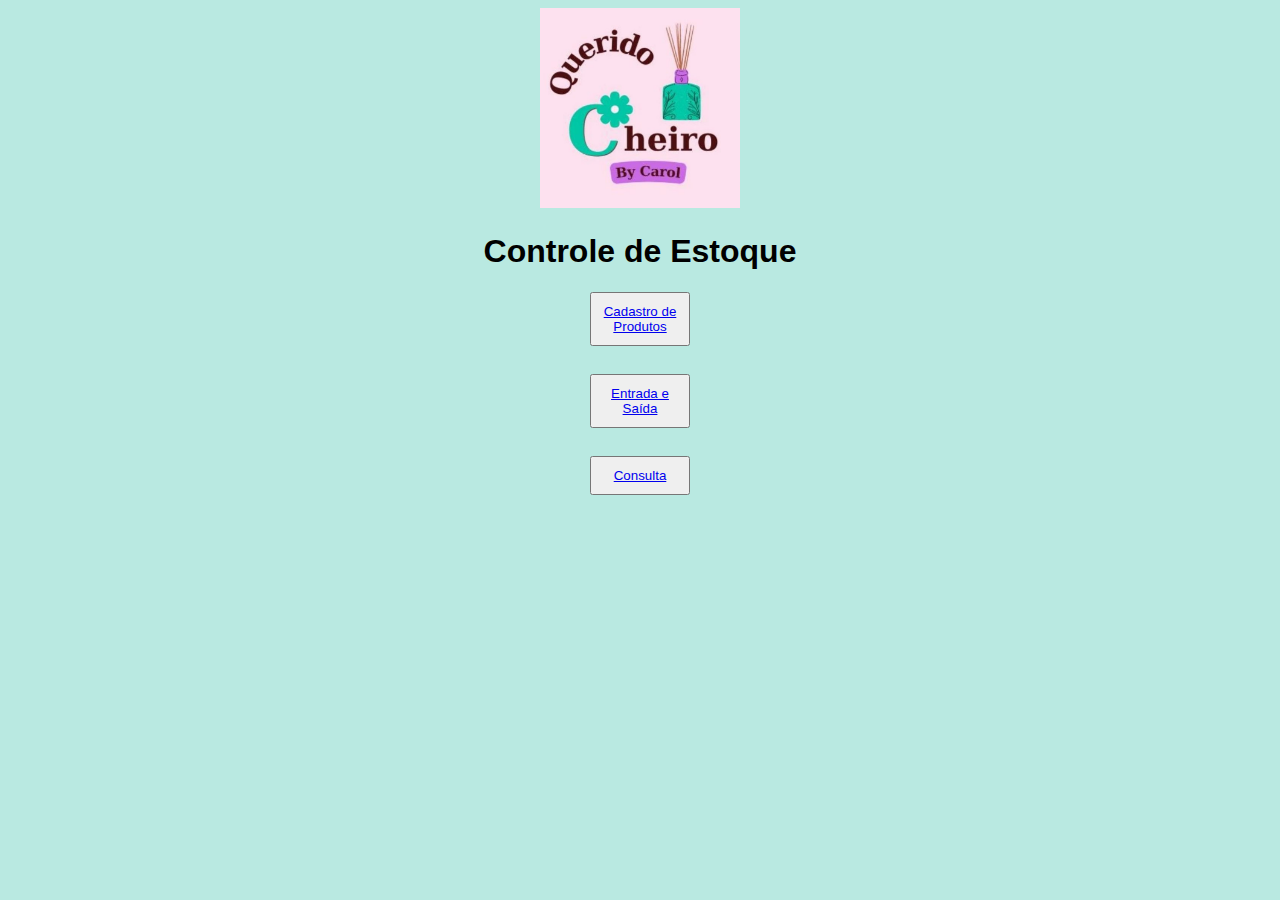
<file: index.html>
<!DOCTYPE html>
<html lang="pt-br">
<head>
    <meta charset="UTF-8">
    <meta http-equiv="X-UA-Compatible" content="IE=edge">
    <meta name="viewport" content="width=device-width, initial-scale=1.0">
    <title>Controle de Estoque</title>
</head>
<body>
    <img src="img/logo.png" alt="Logo Querido Cheiro" width="200">
    <h1>Controle de Estoque</h1>
    <button><a href="cadastro.html">Cadastro de Produtos</a></button>
    <br><br>
    <button><a href="entradaesaida.html">Entrada e Saída</a></button>
    <br><br>
    <button><a href="consulta.html">Consulta</a></button>
</body>
<link rel="stylesheet" href="style.css">
</html>
</file>
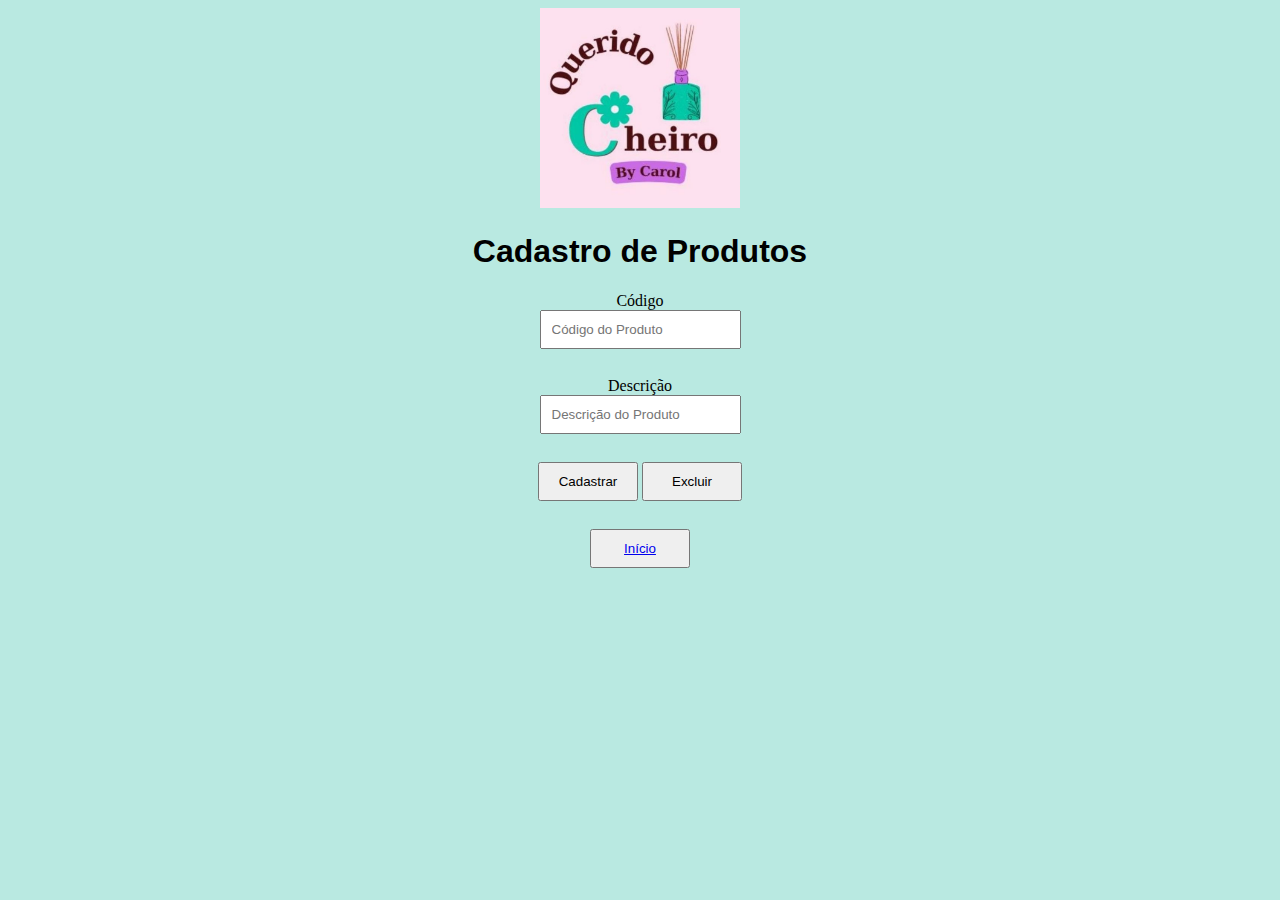
<file: cadastro.html>
<!DOCTYPE html>
<html lang="pt-br">
<head>
    <meta charset="UTF-8">
    <meta http-equiv="X-UA-Compatible" content="IE=edge">
    <meta name="viewport" content="width=device-width, initial-scale=1.0">
    <title>Cadastro de Produtos</title>
</head>
<body>
    <img src="img/logo.png" alt="Logo Querido Cheiro" width="200">
    <h1>Cadastro de Produtos</h1>
    <!-- Formulario para cadastro de produtos -->
    <form> 
        <div>
            <label for="code">Código</label><br>
            <input type="number" name="code" id="code" placeholder="Código do Produto"><br><br>
        </div>
        <div>
            <label for="description">Descrição</label><br>
            <input type="text" name="description" id="description" placeholder="Descrição do Produto"><br><br>
        </div>
        <div>
            <button>Cadastrar</button>
            <button>Excluir</button><br><br>
        </div>
    </form>
    <!-- Botao retorna para a tela inicial -->
    <button><a href="index.html">Início</a></button>
</body>
<link rel="stylesheet" href="style.css">
</html>
</file>
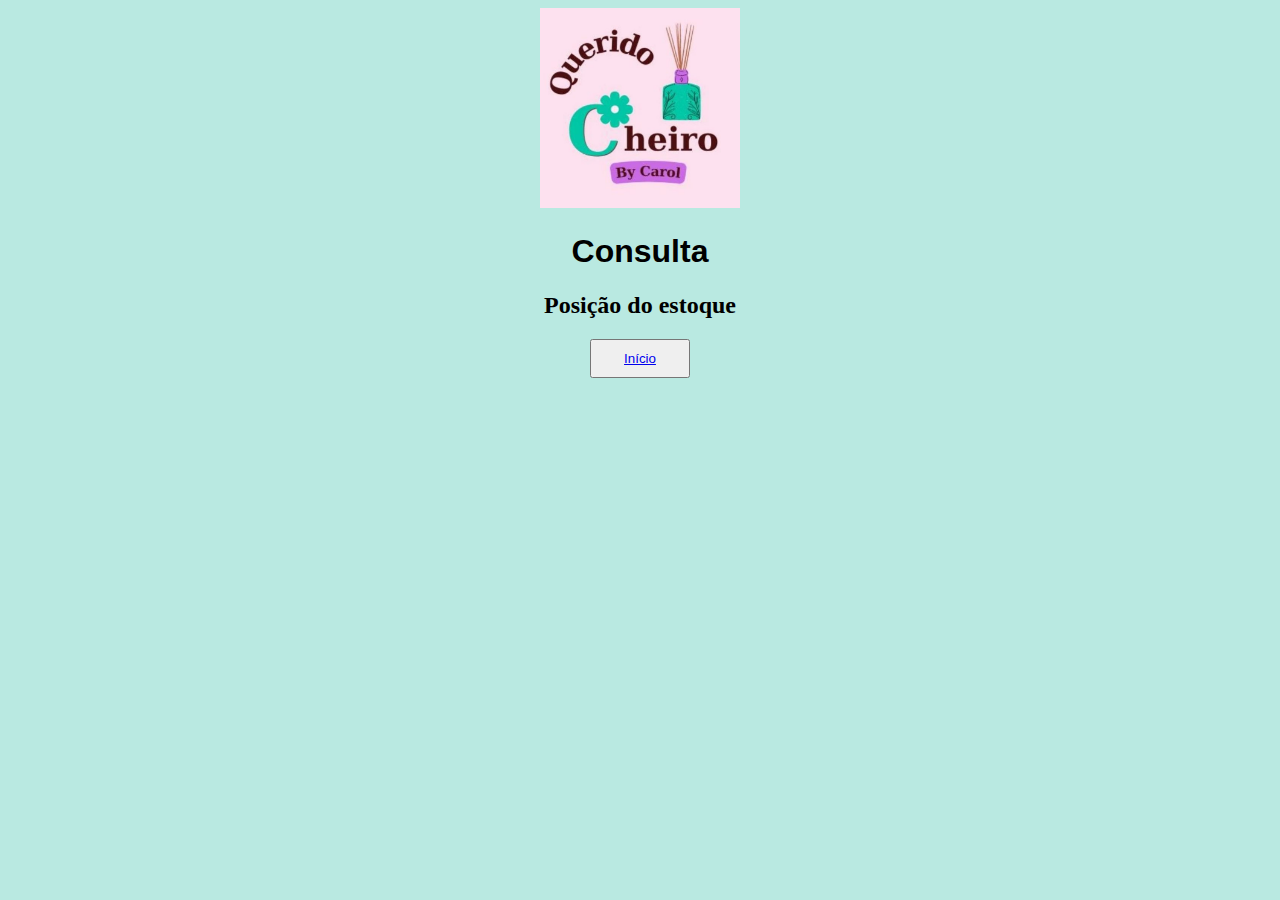
<file: consulta.html>
<!DOCTYPE html>
<html lang="pt-br">
<head>
    <meta charset="UTF-8">
    <meta http-equiv="X-UA-Compatible" content="IE=edge">
    <meta name="viewport" content="width=device-width, initial-scale=1.0">
    <title>Consulta</title>
</head>
<body>
    <img src="img/logo.png" alt="Logo Querido Cheiro" width="200">
    <!-- Mostra tabela de produtos em estoque -->
    <h1>Consulta</h1>
    <h2>Posição do estoque</h2>




    <!-- Botão para a tela inicial -->
    <button><a href="index.html">Início</a></button>
</body>
<link rel="stylesheet" href="style.css">
</html>
</file>
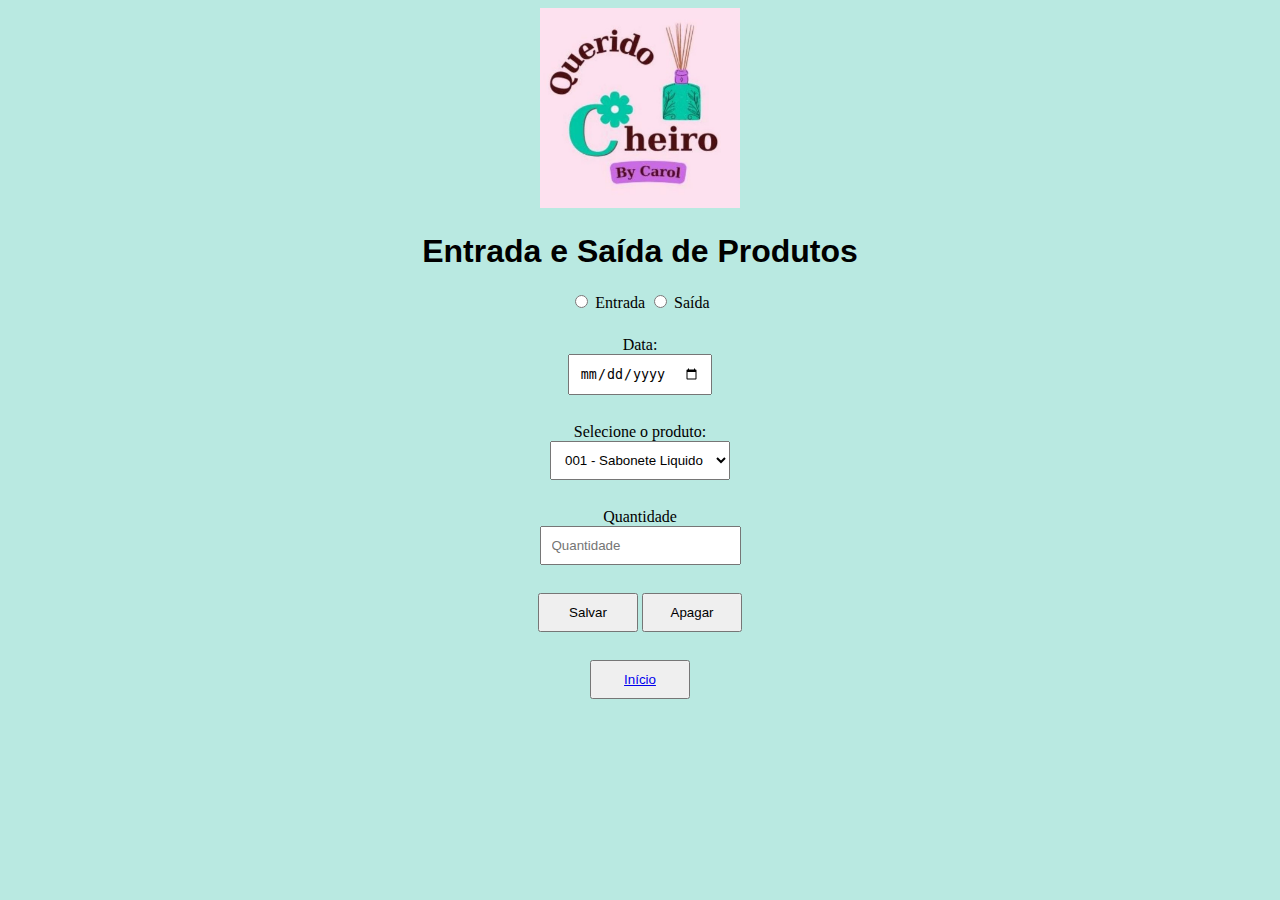
<file: entradaesaida.html>
<!DOCTYPE html>
<html lang="pt-br">
<head>
    <meta charset="UTF-8">
    <meta http-equiv="X-UA-Compatible" content="IE=edge">
    <meta name="viewport" content="width=device-width, initial-scale=1.0">
    <title>Entrada e Saída</title>
</head>
<body>
    <img src="img/logo.png" alt="Logo Querido Cheiro" width="200">
    <h1>Entrada e Saída de Produtos</h1>
    
    <form>
        <div>
        <!-- Opção para entrada ou saída do estoque -->
            <input type="radio" name="movimentacao" value="entrada"> Entrada
            <input type="radio" name="movimentacao" value="saida"> Saída
            <br><br>
        </div>
        <div>
        <div>
            <label for="data">Data: </label><br>
            <input type="date" for="data" name="data" id="data" placeholder="Data"><br><br>
        </div>
        <!-- Lista de seleção de produto -->
            <label for="code">Selecione o produto:</label><br>
            <select id="code" name="code">
                <option value="001">001 - Sabonete Liquido</option>
                <option value="002">002 - Aromatizante</option>
            </select>
            <br><br>
        </div>
        <div>
            <label for="quantidade">Quantidade</label><br>
            <input type="number" for="quantidade" name="quantidade" id="quantidade" placeholder="Quantidade"><br><br>
        </div>
        <div>
            <button type="button">Salvar</button>
            <button type="reset">Apagar</button><br><br>
        </div>
    </form>
    <!-- Botao para a tela inicial -->
    <button><a href="index.html">Início</a></button>
</body>
<link rel="stylesheet" href="style.css">
</html>
</file>
<file: style.css>
/* layout */
h1{
    font-family:Verdana, Geneva, Tahoma, sans-serif;
    text-align: center;
}
body {
    background-color: rgba(160, 225, 215, 0.742);
    text-align: center;
}
form {
    text-align: center;
}
input, button, select {
    padding: 10px;
    margin-bottom: 10px;
}
button {
    width: 100px;
    cursor: pointer;
    
}
</file>
